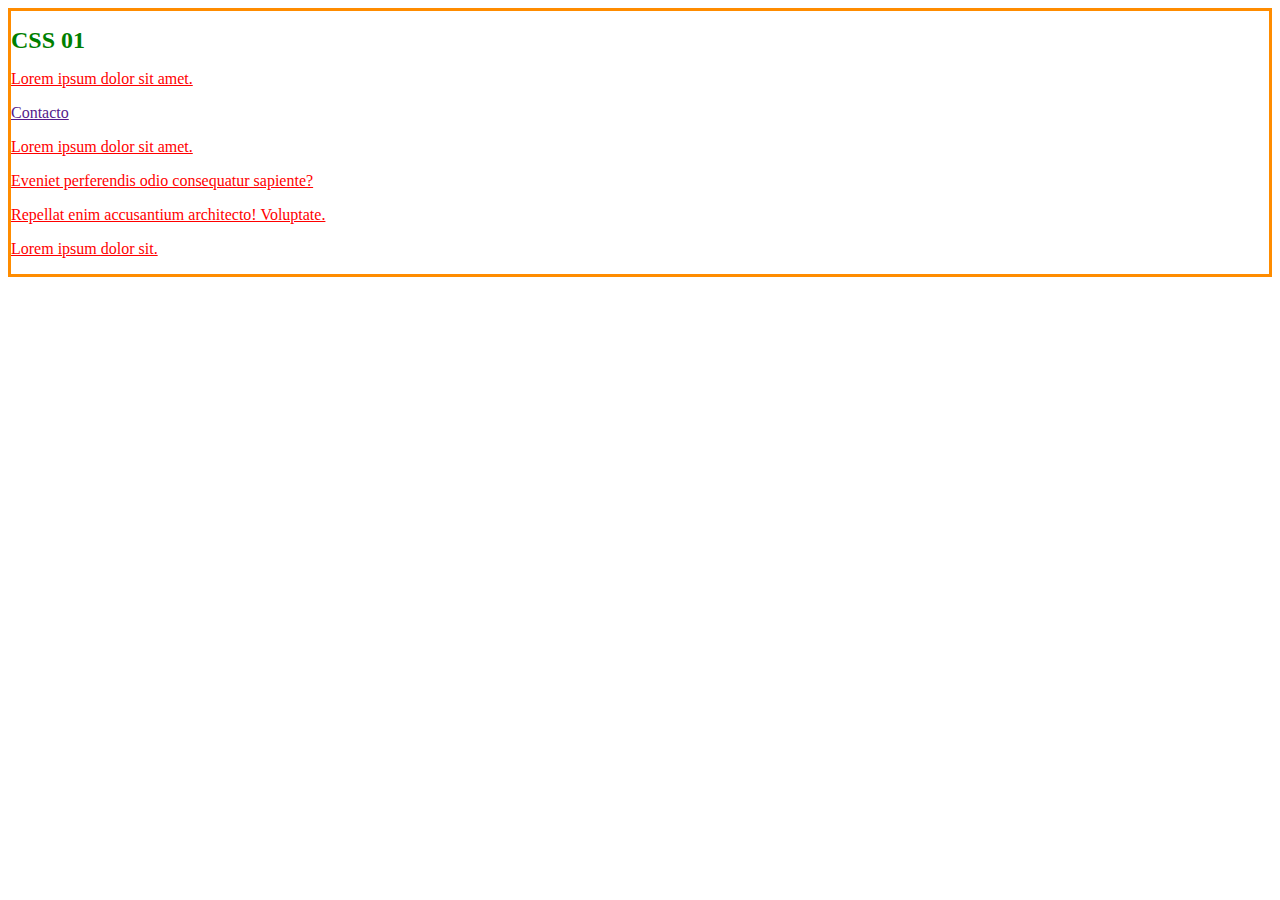
<file: css-01/index.html>
<!DOCTYPE html>
<html lang="es">
  <head>
    <meta charset="UTF-8" />
    <meta name="viewport" content="width=device-width, initial-scale=1.0" />
    <link rel="stylesheet" href="css/style.css" />
    <title>CSS 01</title>
    <!-- <style>
      p {
        color: orange;
        text-decoration: underline;
      }
    </style> -->
  </head>
  <body class="body-class">
    <h1 style="color: green; font-size: 24px">CSS 01</h1>

    <p>Lorem ipsum dolor sit amet.</p>

    <a href="">Contacto</a>

    <p class="parrafo-destacado parrafo">Lorem ipsum dolor sit amet.</p>
    <p id="parrafo-tres">Eveniet perferendis odio consequatur sapiente?</p>
    <p class="parrafo-destacado">
      Repellat enim accusantium architecto! Voluptate.
    </p>

    <p>Lorem ipsum dolor sit.</p>
  </body>
</html>
</file>
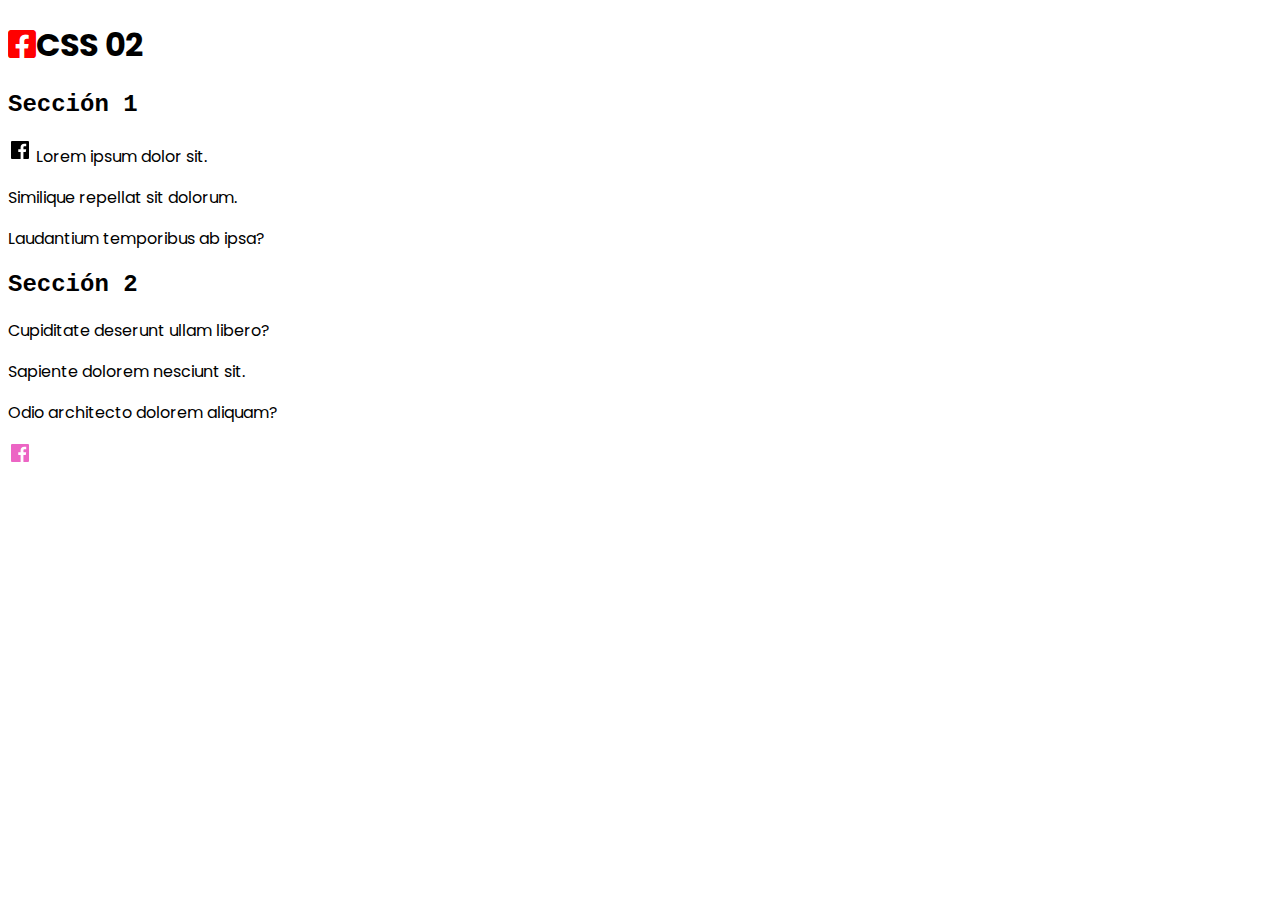
<file: css-02/index.html>
<!DOCTYPE html>
<html lang="es">
  <head>
    <meta charset="UTF-8" />
    <meta name="viewport" content="width=device-width, initial-scale=1.0" />
    <!-- <link rel="preconnect" href="https://fonts.googleapis.com" />
    <link rel="preconnect" href="https://fonts.gstatic.com" crossorigin />
    <link
      href="https://fonts.googleapis.com/css2?family=Poppins:wght@400;700&display=swap"
      rel="stylesheet"
    /> -->
    <title>CSS 02</title>
    <link rel="stylesheet" href="css/all.min.css" />
    <link rel="stylesheet" href="css/style.css" />
  </head>
  <body>
    <h1><i class="fa-brands fa-square-facebook"></i>CSS 02</h1>

    <section>
      <h2>Sección 1</h2>
      <p>
        <img src="icons/bxl-facebook-square.svg" alt="icon facebook" /> Lorem
        ipsum dolor sit.
      </p>
      <p>Similique repellat sit dolorum.</p>
      <p>Laudantium temporibus ab ipsa?</p>
    </section>

    <section>
      <h2>Sección 2</h2>
      <p>Cupiditate deserunt ullam libero?</p>
      <p>Sapiente dolorem nesciunt sit.</p>
      <p>Odio architecto dolorem aliquam?</p>
    </section>

    <svg
      xmlns="http://www.w3.org/2000/svg"
      width="24"
      height="24"
      viewBox="0 0 24 24"
    >
      <path
        d="M20 3H4a1 1 0 0 0-1 1v16a1 1 0 0 0 1 1h8.615v-6.96h-2.338v-2.725h2.338v-2c0-2.325 1.42-3.592 3.5-3.592.699-.002 1.399.034 2.095.107v2.42h-1.435c-1.128 0-1.348.538-1.348 1.325v1.735h2.697l-.35 2.725h-2.348V21H20a1 1 0 0 0 1-1V4a1 1 0 0 0-1-1z"
      />
    </svg>
  </body>
</html>
</file>
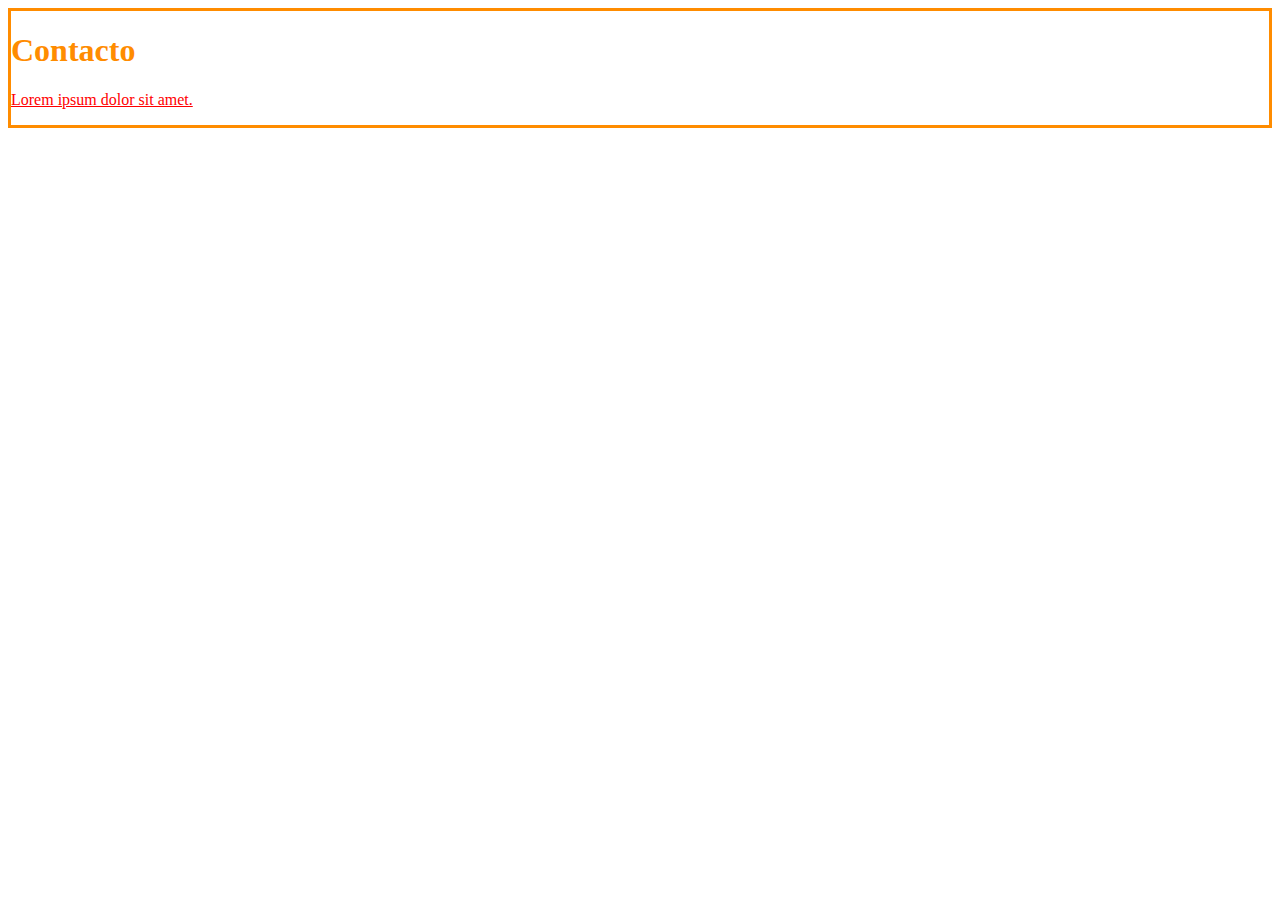
<file: css-01/contacto.html>
<!DOCTYPE html>
<html lang="es">
  <head>
    <meta charset="UTF-8" />
    <meta name="viewport" content="width=device-width, initial-scale=1.0" />
    <title>Contacto</title>
    <link rel="stylesheet" href="css/style.css" />
  </head>
  <body>
    <h1>Contacto</h1>
    <p>Lorem ipsum dolor sit amet.</p>
  </body>
</html>
</file>
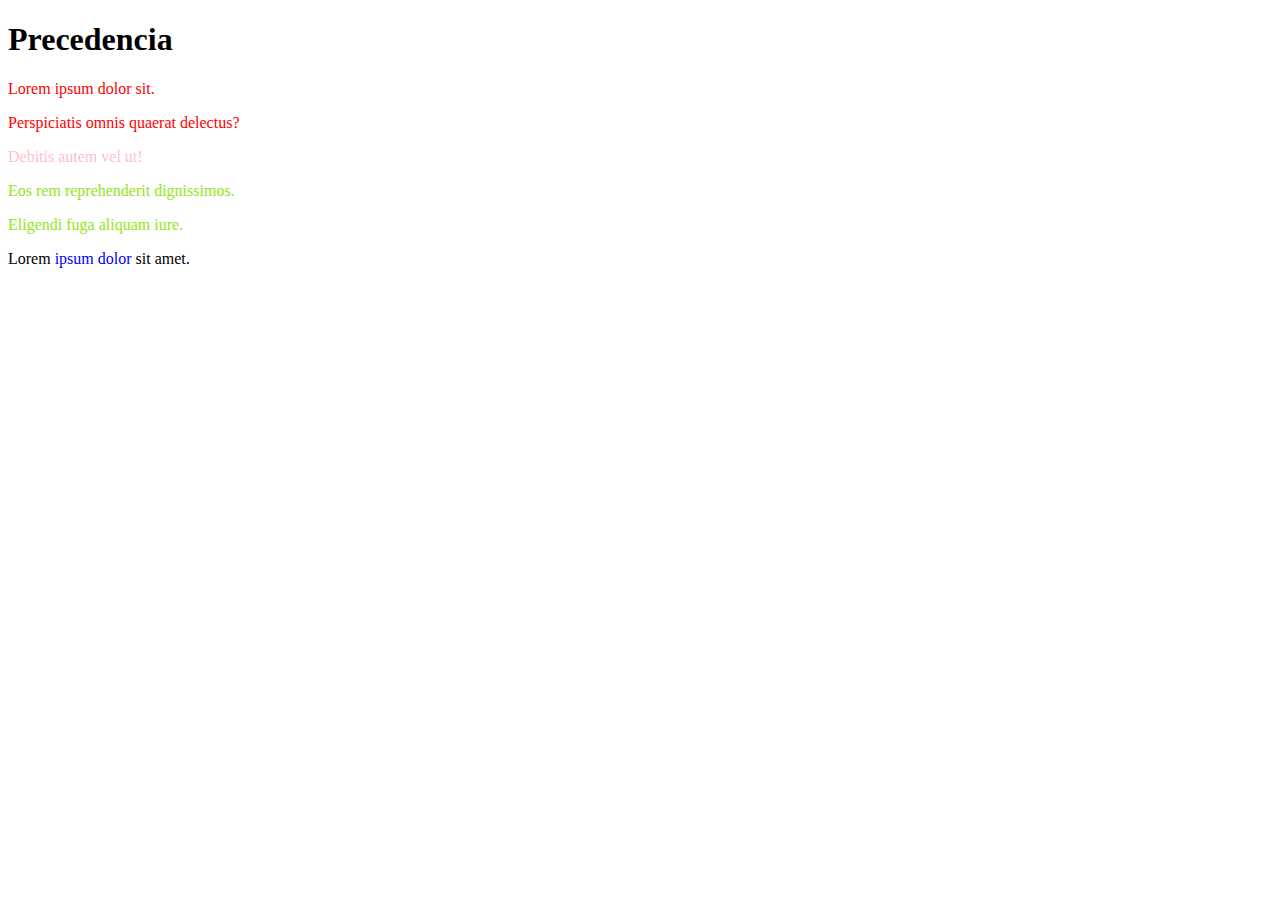
<file: css-01/precedencia.html>
<!DOCTYPE html>
<html lang="es">
  <head>
    <meta charset="UTF-8" />
    <meta name="viewport" content="width=device-width, initial-scale=1.0" />
    <title>Precedencia</title>
    <link rel="stylesheet" href="css/precedencia.css" />
    <!-- <style>
      p {
        color: aqua;
      }
    </style> -->
  </head>
  <body>
    <h1>Precedencia</h1>

    <section>
      <p>Lorem ipsum dolor sit.</p>
      <p class="parrafo-azul">Perspiciatis omnis quaerat delectus?</p>
      <p style="color: pink" id="parrafo-tres" class="parrafo-azul">
        Debitis autem vel ut!
      </p>
    </section>

    <div class="articulo">
      <p class="parrafo-azul">Eos rem reprehenderit dignissimos.</p>
      <p>Eligendi fuga aliquam iure.</p>
    </div>

    <div id="seccion">
      <p class="destacado">Lorem <span>ipsum dolor</span> sit amet.</p>
    </div>
  </body>
</html>
</file>
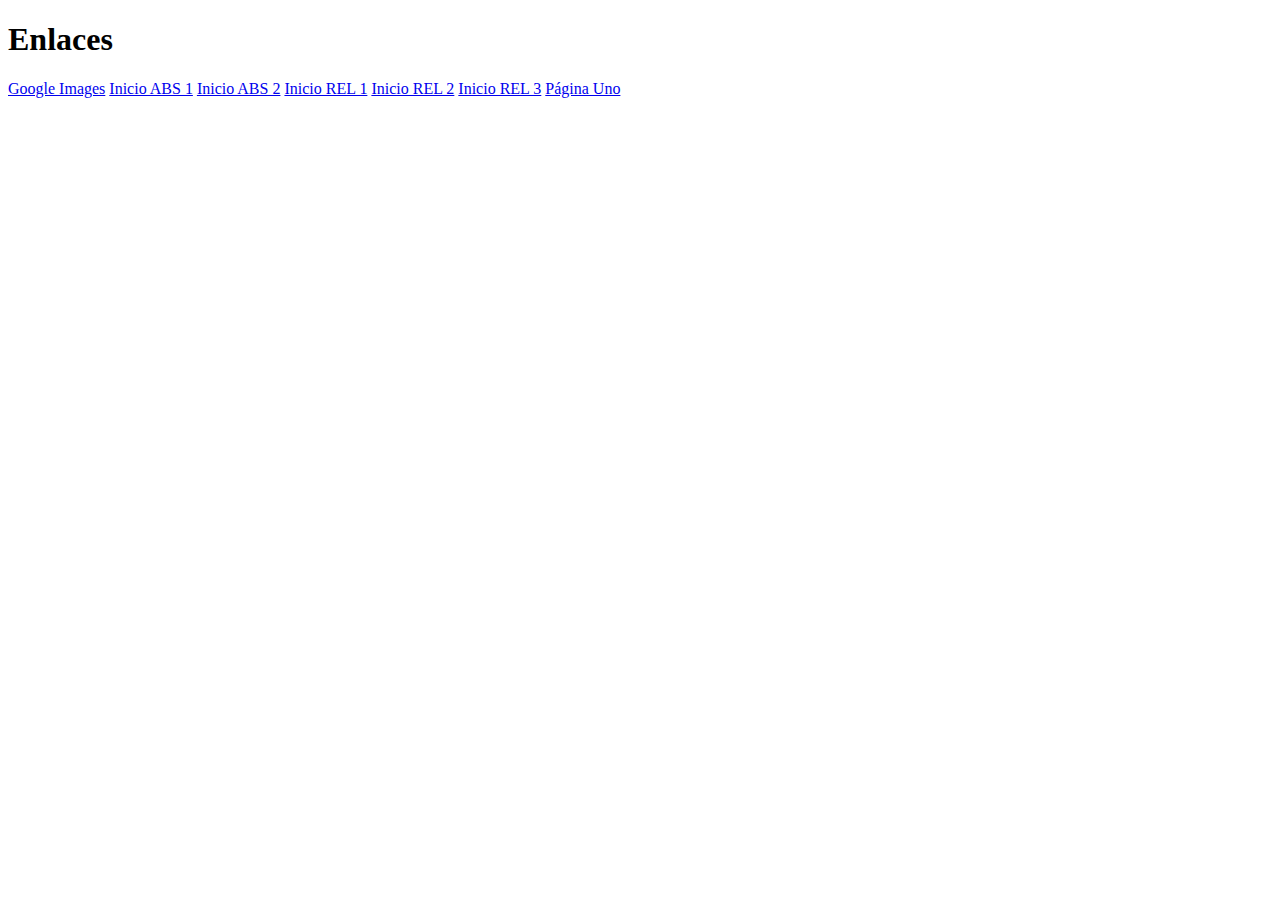
<file: html-02/enlaces.html>
<!DOCTYPE html>
<html lang="es">
<head>
    <meta charset="UTF-8">
    <meta name="viewport" content="width=device-width, initial-scale=1.0">
    <title>Enlaces</title>
</head>
<body>
    <h1>Enlaces</h1>

    <a href="https://www.google.com/imghp" target="_blank">Google Images</a>

    <a href="http://127.0.0.1:5500/html-02/">Inicio ABS 1</a>
    <a href="http://127.0.0.1:5500/html-02/index.html">Inicio ABS 2</a>

    <a href="/html-02/index.html">Inicio REL 1</a>
    <a href="/html-02/">Inicio REL 2</a>
    <a href="index.html">Inicio REL 3</a>

    <a href="paginas/pagina-uno.html">Página Uno</a>

</body>
</html>
</file>
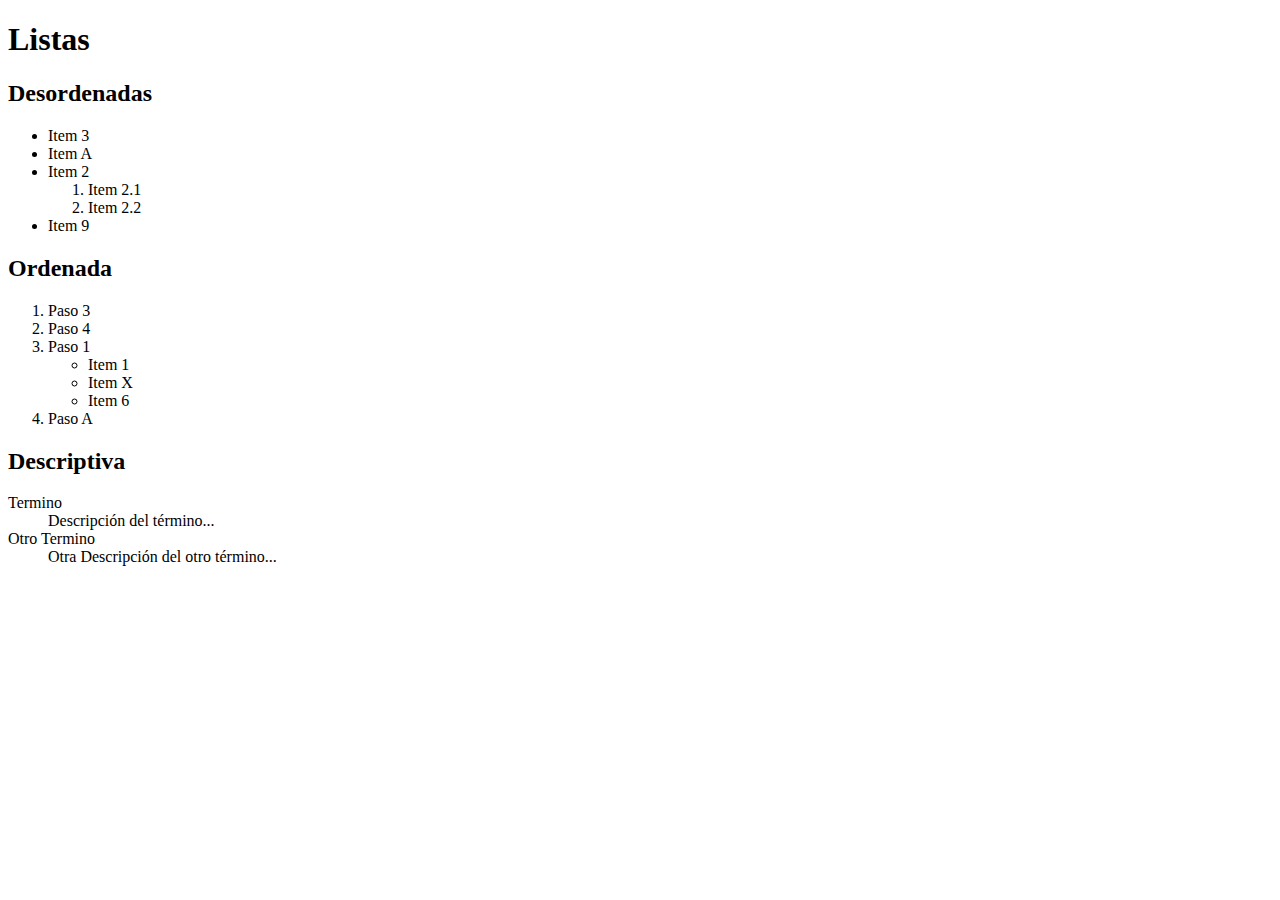
<file: html-02/listas.html>
<!DOCTYPE html>
<html lang="es">
<head>
    <meta charset="UTF-8">
    <meta name="viewport" content="width=device-width, initial-scale=1.0">
    <title>Listas</title>
</head>
<body>
    <h1>Listas</h1>

    <section>
        <h2>Desordenadas</h2>
        <ul>
            <li>Item 3</li>
            <li>Item A</li>
            <li>Item 2
                <ol>
                    <li>Item 2.1</li>
                    <li>Item 2.2</li>
                </ol>
            </li>
            <li>Item 9</li>
        </ul>
    </section>

    <section>
        <h2>Ordenada</h2>
        <ol>
            <li>Paso 3</li>
            <li>Paso 4</li>
            <li>Paso 1
                <ul>
                    <li>Item 1</li>
                    <li>Item X</li>
                    <li>Item 6</li>
                </ul>
            </li>
            <li>Paso A</li>
        </ol>
    </section>

    <section>
        <h2>Descriptiva</h2>

        <dl>
            <dt>Termino</dt>
            <dd>Descripción del término...</dd>
            <dt>Otro Termino</dt>
            <dd>Otra Descripción del otro término...</dd>
        </dl>
    </section>

</body>
</html>
</file>
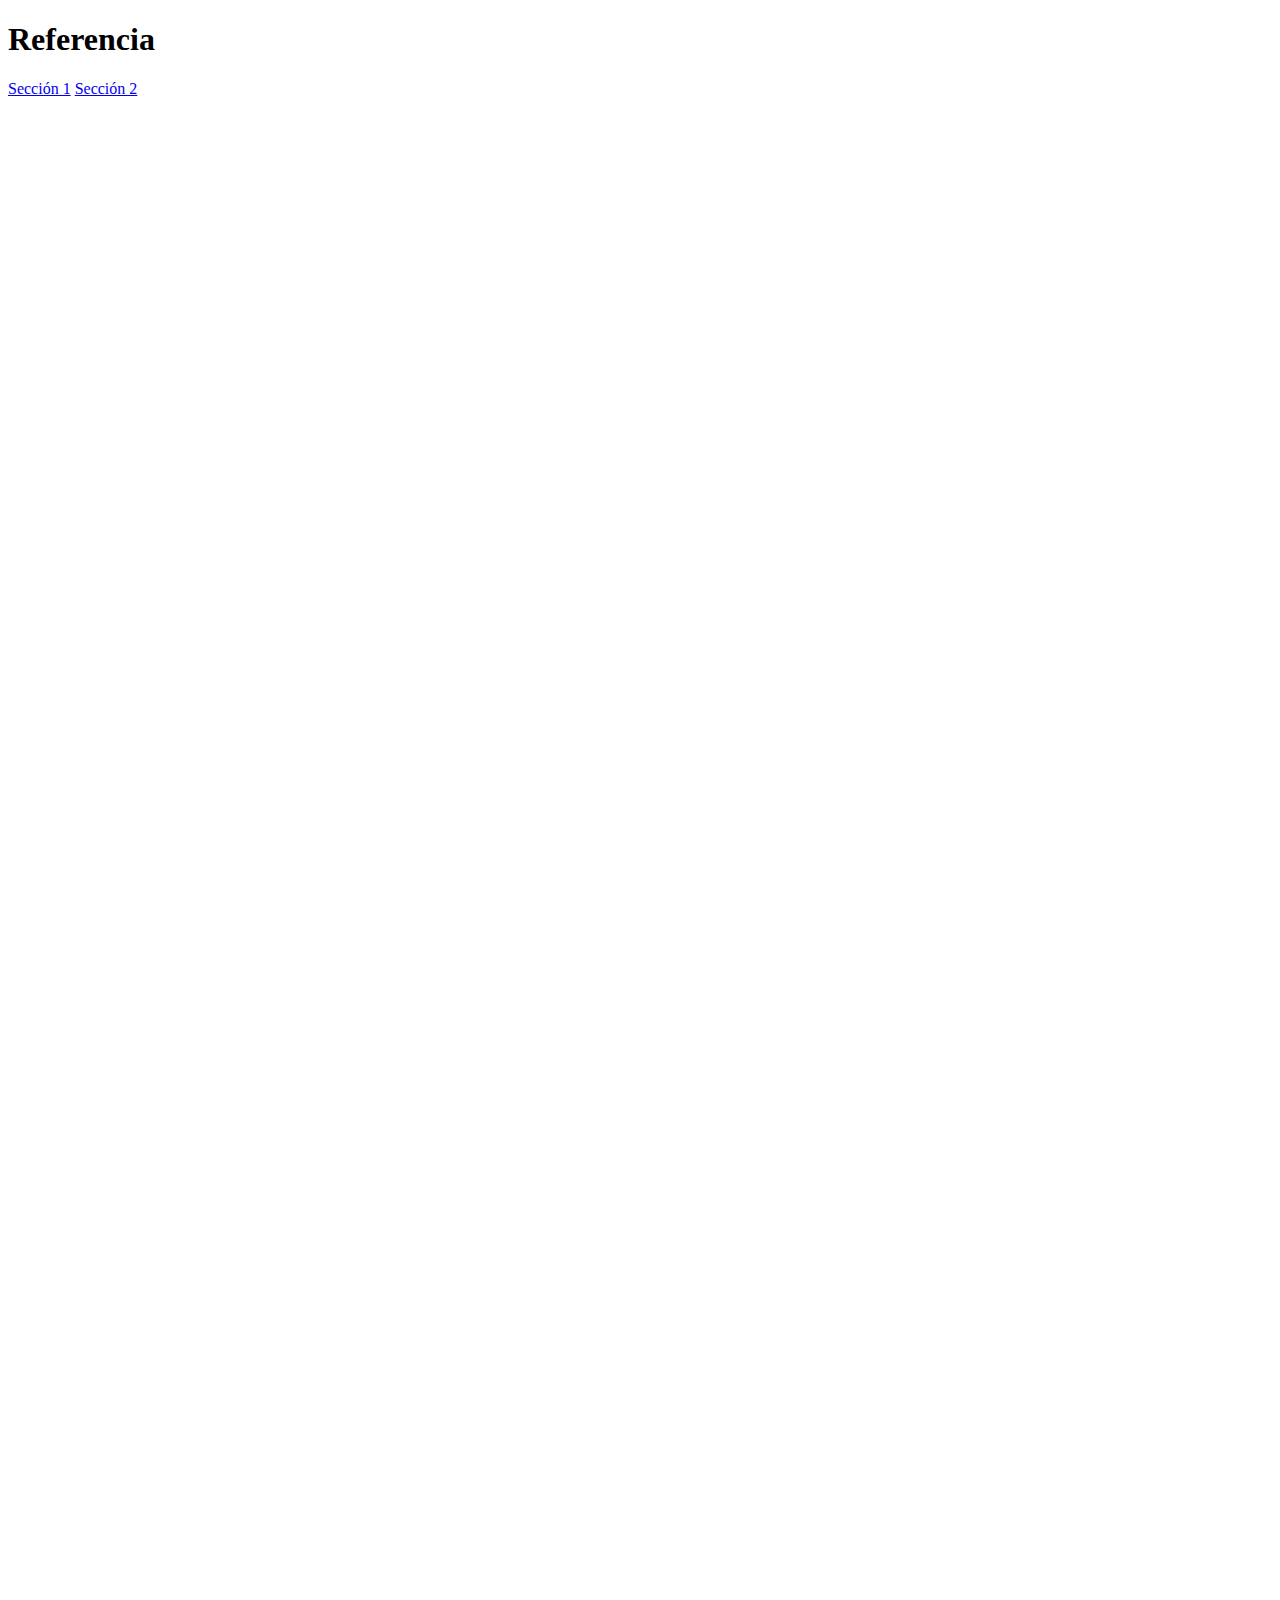
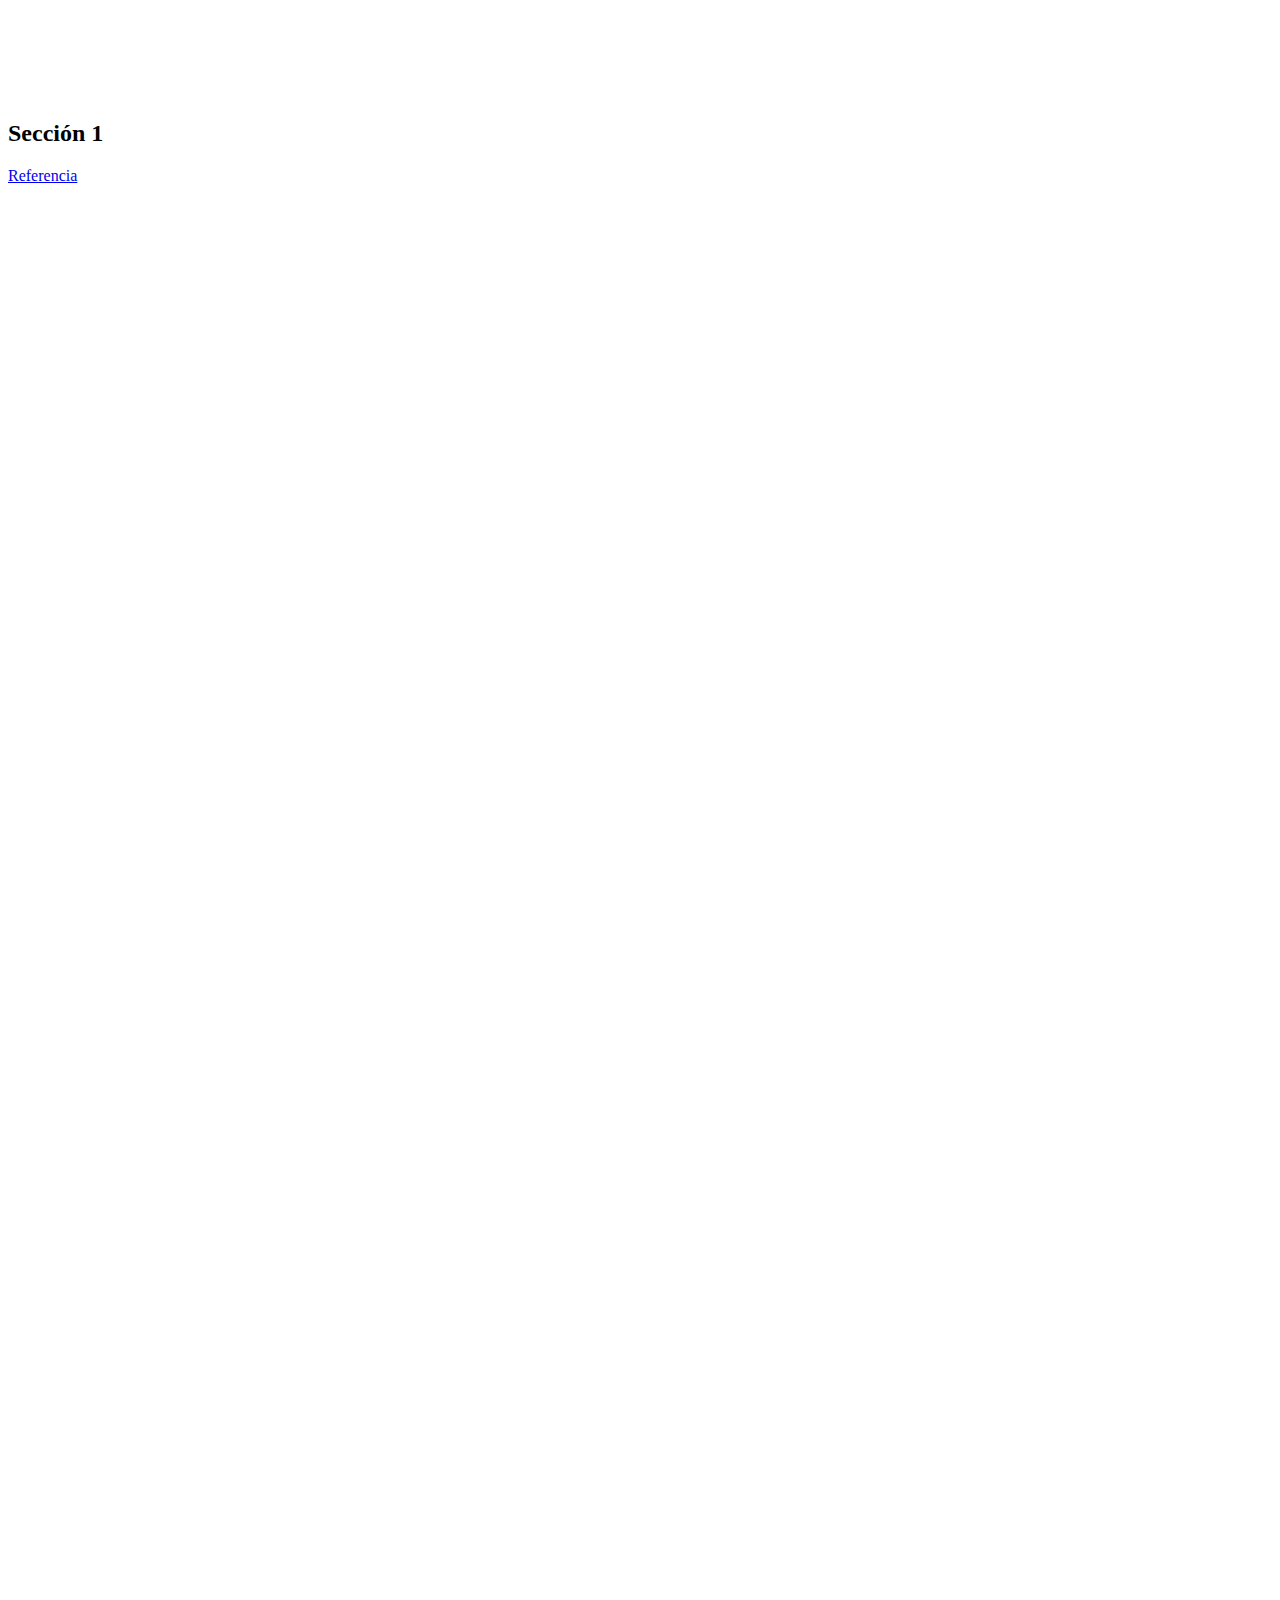
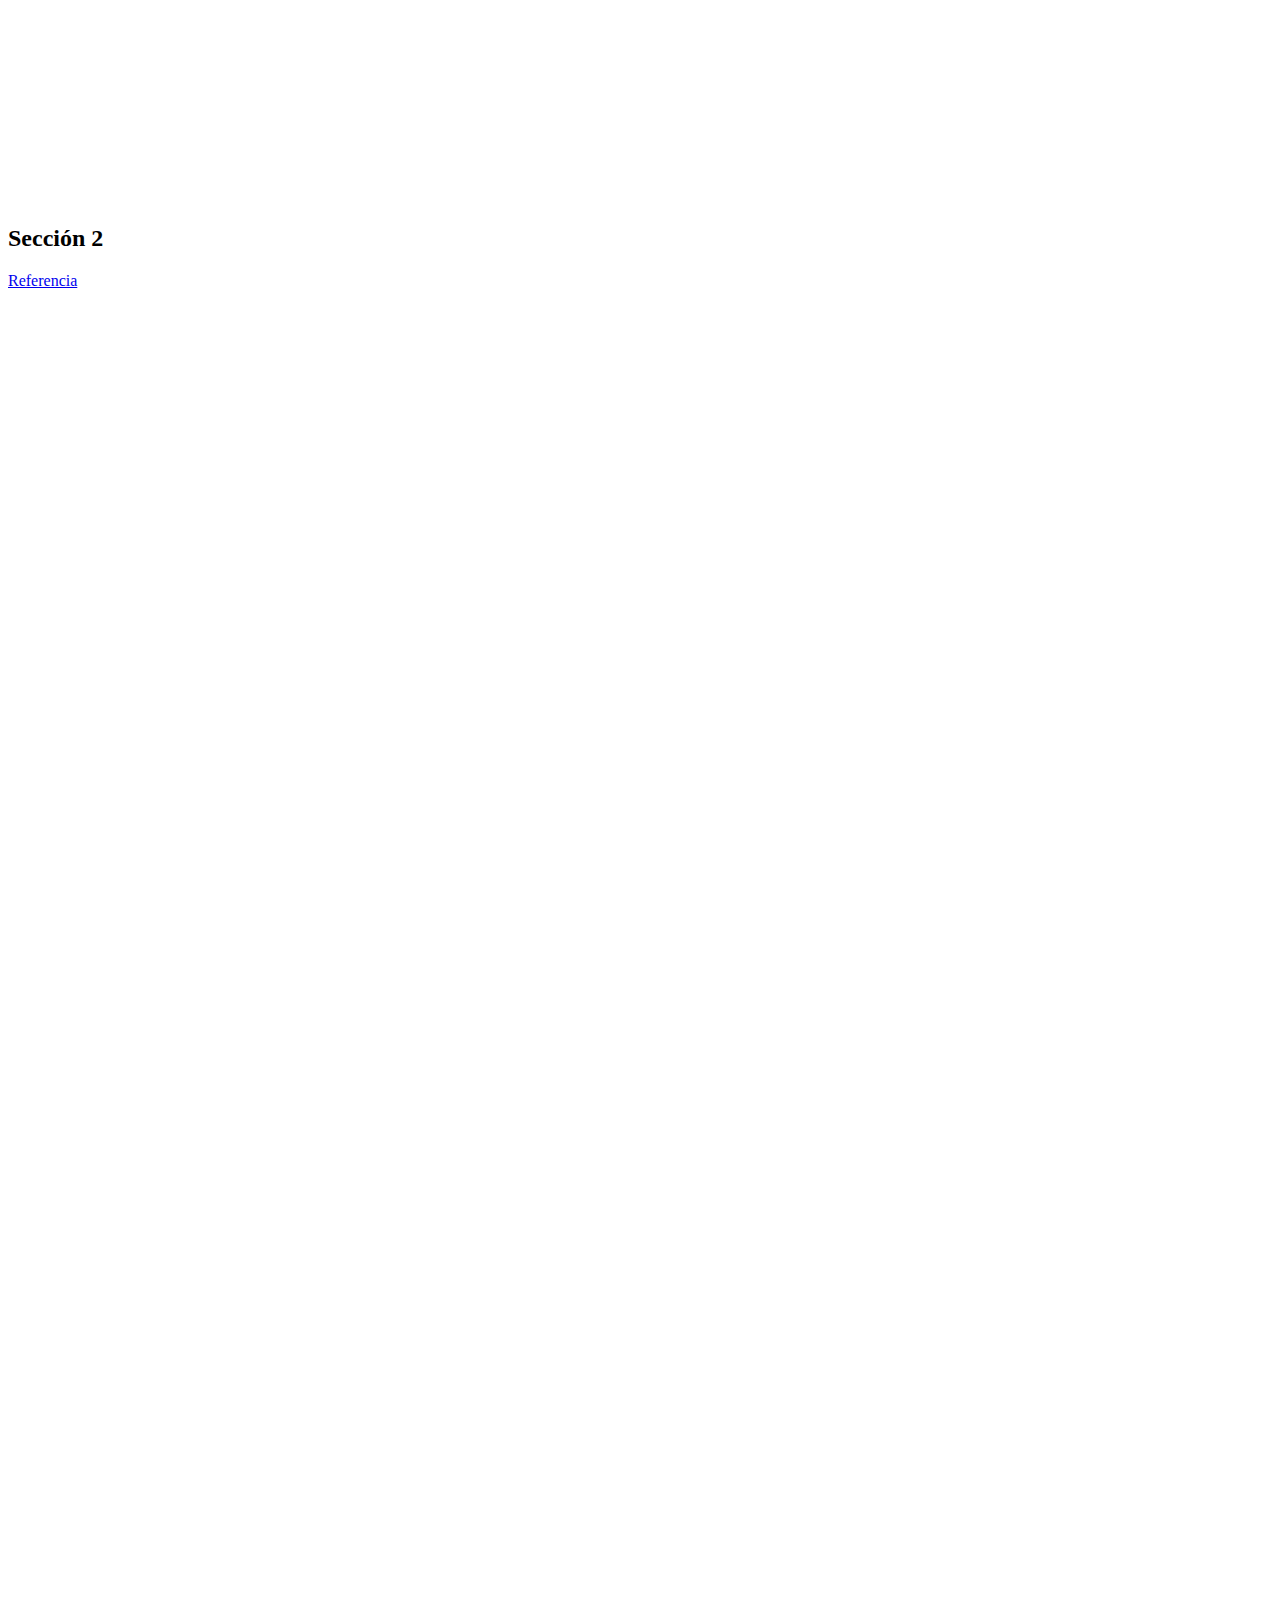
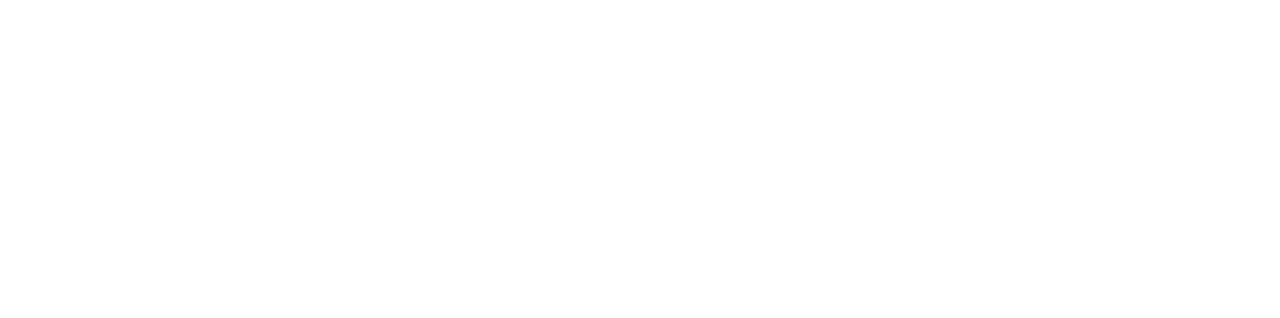
<file: html-02/referencia.html>
<!DOCTYPE html>
<html lang="es">
<head>
    <meta charset="UTF-8">
    <meta name="viewport" content="width=device-width, initial-scale=1.0">
    <title>Referencia</title>
    <style>
        html {
            scroll-behavior: smooth;
        }
    </style>
</head>
<body>
    <h1>Referencia</h1>

    <a href="#seccion-1">Sección 1</a>
    <a href="#seccion-2">Sección 2</a>

    <br><br><br><br><br><br><br><br><br><br><br><br><br><br><br><br><br><br><br><br><br><br><br><br><br><br><br><br><br><br>
    <br><br><br><br><br><br><br><br><br><br><br><br><br><br><br><br><br><br><br><br><br><br><br><br><br><br><br><br><br><br>
    <br><br><br><br><br><br><br><br><br><br><br><br><br><br><br><br><br><br><br><br><br><br><br><br><br><br><br><br><br><br>



    <section id="seccion-1">
        <h2>Sección 1</h2>
        <a href="#">Referencia</a>
    </section>

    <br><br><br><br><br><br><br><br><br><br><br><br><br><br><br><br><br><br><br><br><br><br><br><br><br><br><br><br><br><br>
    <br><br><br><br><br><br><br><br><br><br><br><br><br><br><br><br><br><br><br><br><br><br><br><br><br><br><br><br><br><br>
    <br><br><br><br><br><br><br><br><br><br><br><br><br><br><br><br><br><br><br><br><br><br><br><br><br><br><br><br><br><br>


    <section id="seccion-2">
        <h2>Sección 2</h2>
        <a href="#">Referencia</a>
    </section>

    
    <br><br><br><br><br><br><br><br><br><br><br><br><br><br><br><br><br><br><br><br><br><br><br><br><br><br><br><br><br><br>
    <br><br><br><br><br><br><br><br><br><br><br><br><br><br><br><br><br><br><br><br><br><br><br><br><br><br><br><br><br><br>
    <br><br><br><br><br><br><br><br><br><br><br><br><br><br><br><br><br><br><br><br><br><br><br><br><br><br><br><br><br><br>
</body>
</html>
</file>
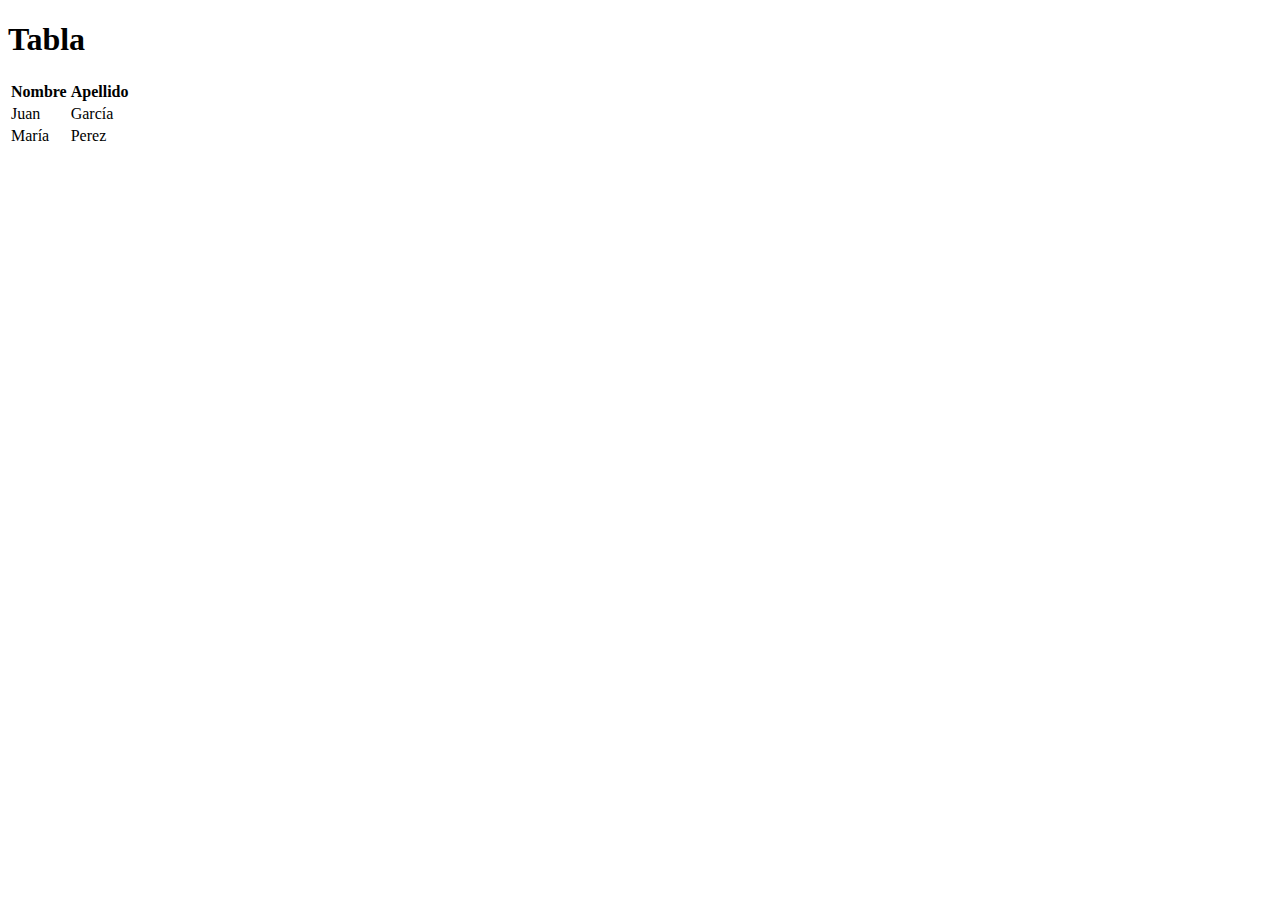
<file: html-02/tabla.html>
<!DOCTYPE html>
<html lang="es">
<head>
    <meta charset="UTF-8">
    <meta name="viewport" content="width=device-width, initial-scale=1.0">
    <title>Tabla</title>
</head>
<body>
    <h1>Tabla</h1>

    <table>
        <thead>
            <tr>
                <th>Nombre</th>
                <th>Apellido</th>
            </tr>
        </thead>
        <tbody>
            <tr>
                <td>Juan</td>
                <td>García</td>
            </tr>
            <tr>
                <td>María</td>
                <td>Perez</td>
            </tr>
        </tbody>
    </table>
    
</body>
</html>
</file>
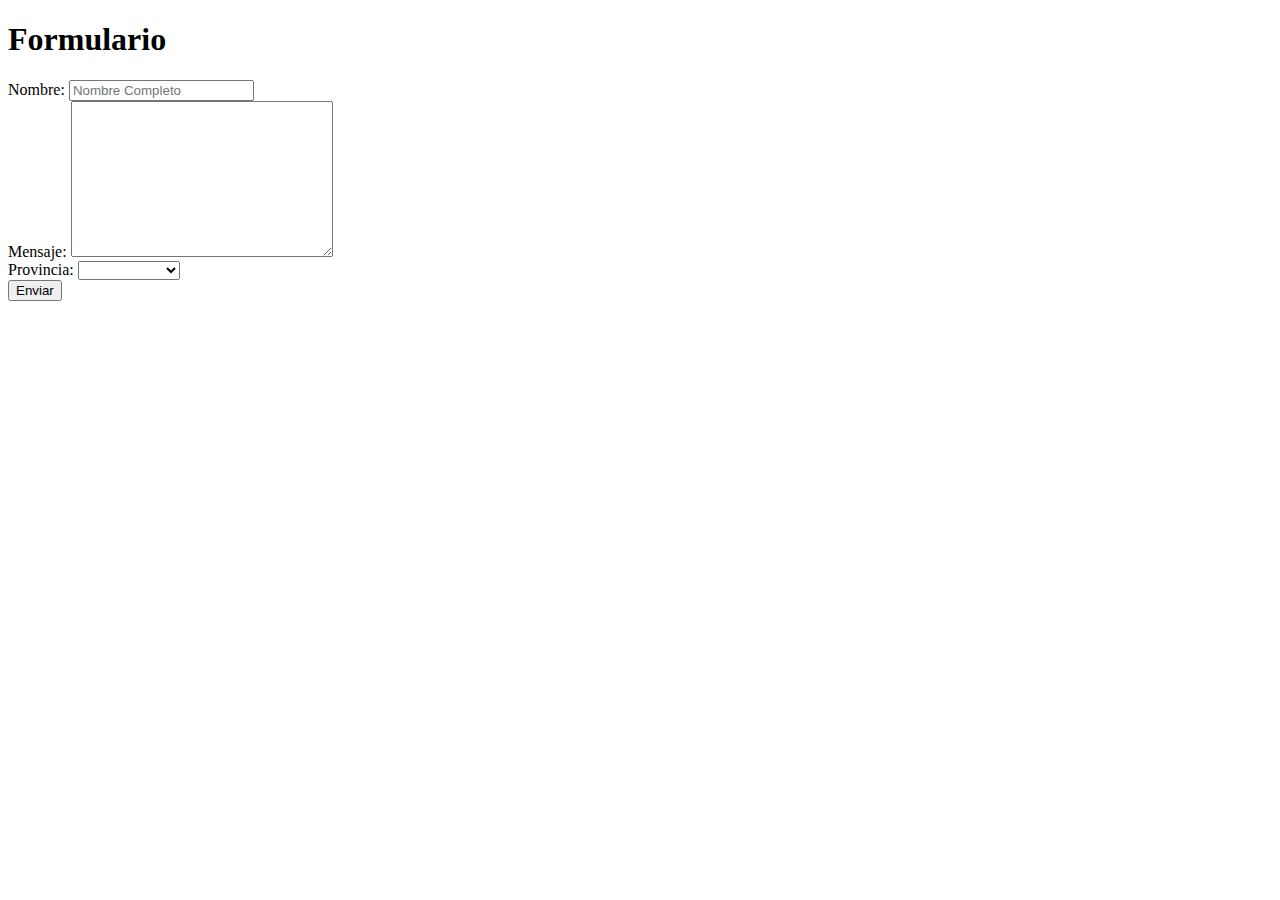
<file: html-03/formulario.html>
<!DOCTYPE html>
<html lang="es">
  <head>
    <meta charset="UTF-8" />
    <meta name="viewport" content="width=device-width, initial-scale=1.0" />
    <title>Formulario</title>
  </head>
  <body>
    <h1>Formulario</h1>

    <form action="" method="post" enctype="application/x-www-form-urlencoded">
      <div>
        <label for="nombre">Nombre: </label>
        <input
          type="text"
          name="nombre"
          id="nombre"
          placeholder="Nombre Completo"
          readonly
          required
        />
      </div>

      <div>
        <label for="mensaje">Mensaje: </label>
        <textarea name="mensaje" id="mensaje" cols="30" rows="10"></textarea>
      </div>

      <div>
        <label for="provincia">Provincia: </label>
        <select name="provincia" id="provincia">
          <option value=""></option>
          <option value="ba">Buenos Aires</option>
          <option value="cb">Córdoba</option>
          <option value="tu">Tucumán</option>
        </select>
      </div>

      <!-- <input type="submit" value="Enviar" /> no es conveniente usarlo -->
      <button type="submit">Enviar</button>
    </form>
  </body>
</html>
</file>
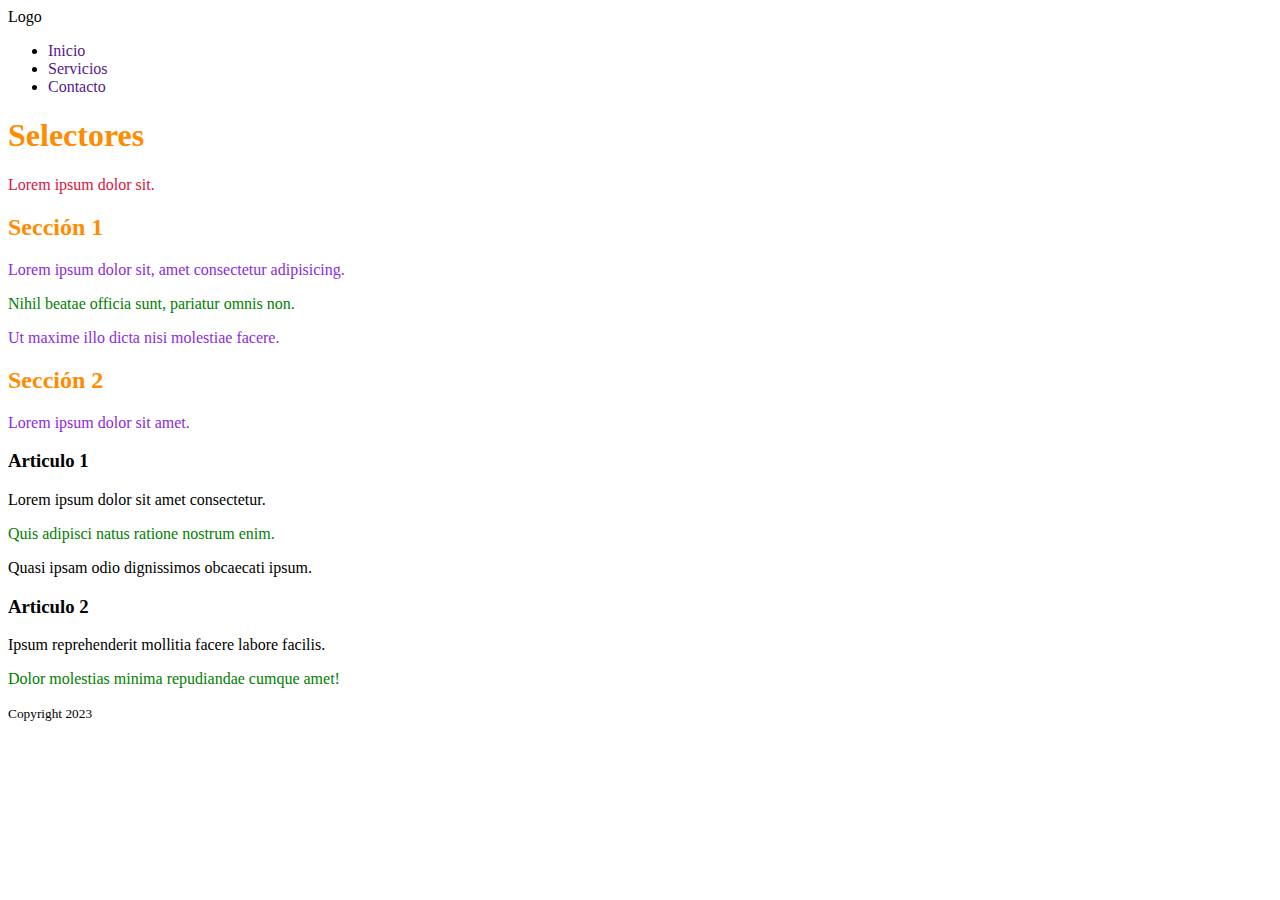
<file: tareas/selectores-css.html>
<!-- CLASE 5 TODO
    La tarea es: usar selectores, fuentes e iconos

A partir de este codigo: https://gist.github.com/JePaFe/925890d771b98d4755888a9af1fc9865
Primero hay algunas mala práctica dentro del código, hay que arreglarlas
El segundo párrafo de la sección 1 y de los dos artículos tiene que tener color verde, no se puede usar class ni id
Cambiar el color de los párrafos que estén dentro de la sección, no tiene que afectar a los artículos
Cambiar la letra de los elementos h
Cambiar la fuente de los elementos p, no tiene que ser la misma que los elementos h
Agregar al elemento small del footer el símbolo de copyright que es una C encerrada en un círculo, tiene que ser un icono -->
<!DOCTYPE html>
<html lang="es">
  <head>
    <meta charset="UTF-8" />
    <meta name="viewport" content="width=device-width, initial-scale=1.0" />
    <link rel="stylesheet" href="css/style.css" />
    <title>Selectores</title>
  </head>
  <body>
    <header>
      Logo
      <nav>
        <ul>
          <li><a href="">Inicio</a></li>
          <li><a href="">Servicios</a></li>
          <li><a href="">Contacto</a></li>
        </ul>
      </nav>
    </header>
    <main>
      <h1>Selectores</h1>
      <p id="p-crimson">Lorem ipsum dolor sit.</p>

      <section>
        <h2>Sección 1</h2>
        <p>Lorem ipsum dolor sit, amet consectetur adipisicing.</p>
        <p>Nihil beatae officia sunt, pariatur omnis non.</p>
        <p>Ut maxime illo dicta nisi molestiae facere.</p>
      </section>

      <section>
        <h2>Sección 2</h2>
        <p>Lorem ipsum dolor sit amet.</p>

        <article>
          <h3>Articulo 1</h3>
          <p>Lorem ipsum dolor sit amet consectetur.</p>
          <p>Quis adipisci natus ratione nostrum enim.</p>
          <p>Quasi ipsam odio dignissimos obcaecati ipsum.</p>
        </article>

        <article>
          <h3>Articulo 2</h3>
          <p>Ipsum reprehenderit mollitia facere labore facilis.</p>
          <p>Dolor molestias minima repudiandae cumque amet!</p>
        </article>
      </section>
    </main>

    <footer>
      <small>Copyright 2023</small>
    </footer>
  </body>
</html>
</file>
<file: css-01/css/style.css>
* {
  /* margin: 0;
  padding: 0; */
  box-sizing: border-box;
}

p {
  color: red;
  text-decoration: underline;
}
/*
.parrafo-destacado {
  color: blue;
} 

#parrafo-tres {
  color: green;
} */

body {
  color: darkorange;
  border: solid;
}
</file>
<file: css-02/css/style.css>
/* @import url("https://fonts.googleapis.com/css2?family=Poppins:wght@400;700&display=swap"); */

@font-face {
  font-family: Poppins;
  font: 400;
  src: url("../fonts/Poppins-Regular.ttf");
}

@font-face {
  font-family: Poppins;
  font-weight: 700;
  src: url("../fonts/Poppins-Bold.ttf");
}

body {
  /* font-family: Arial, Helvetica, sans-serif; */
  font-family: "Courier New", Courier, monospace;
}

h1 {
  font-family: "Poppins", sans-serif;
}

p {
  font-family: "Poppins", sans-serif;
}

h1 i {
  color: red;
}
svg {
  fill: rgb(236, 101, 196);
}
</file>
<file: css-01/css/precedencia.css>
section p {
  color: red;
}

/* .parrafo-azul {
  color: blue;
}

#parrafo-tres {
  color: green;
}

.logo {
  color: red !important;
} */

.articulo p {
  color: rgb(147, 230, 22);
}

#seccion .destacado span {
  color: blue;
}
</file>
<file: tareas/css/style.css>
a {
  text-decoration: none;
}

h1,
h2 {
  color: darkorange;
}

#p-crimson {
  color: crimson;
}
section p {
  color: blueviolet;
}

section article p {
  color: black;
}
section p:nth-of-type(2),
section article p:nth-of-type(2) {
  color: green;
}
</file>
